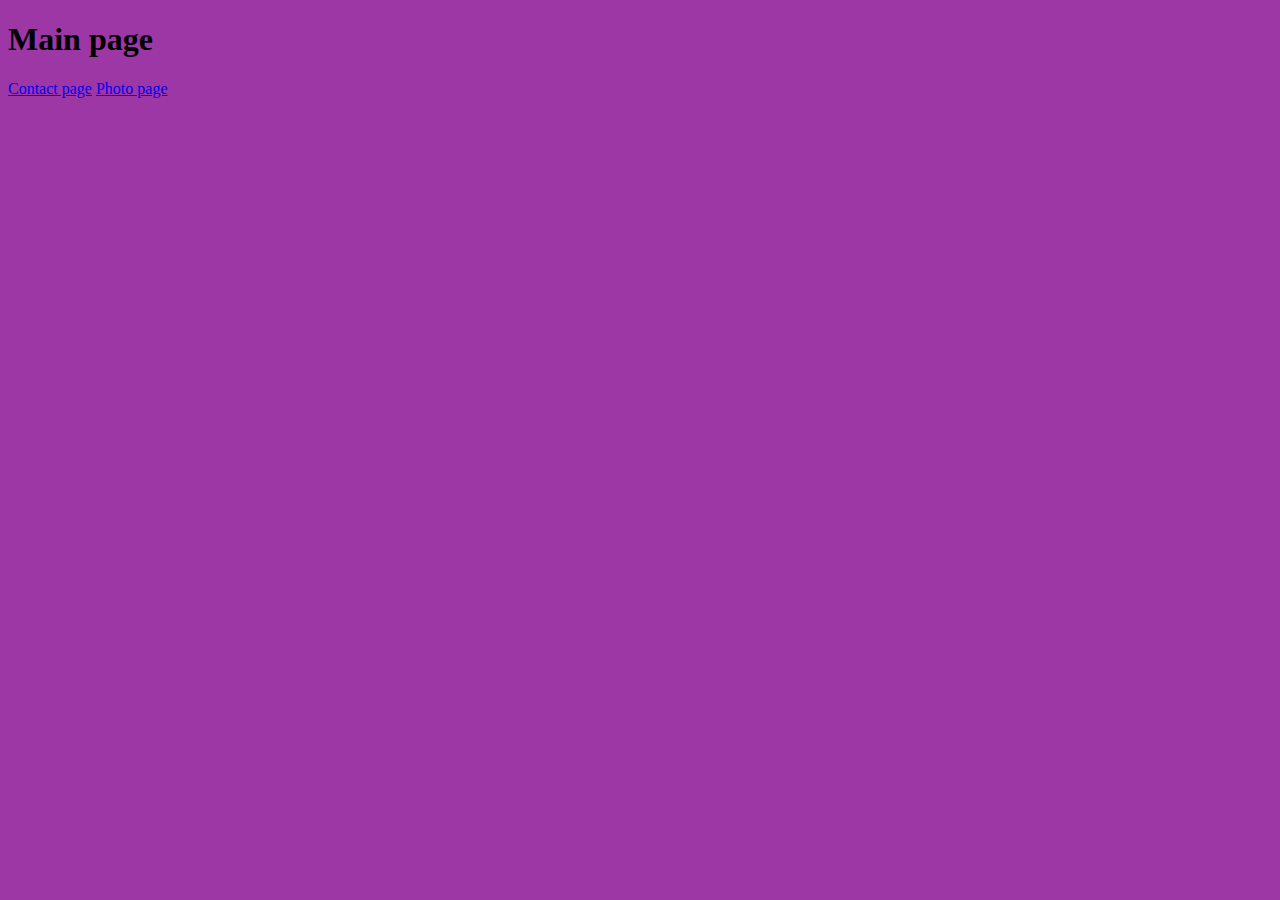
<file: index.html>
<!DOCTYPE html>
<html lang="en">
  <head>
    <meta charset="UTF-8" />
    <meta name="viewport" content="width=device-width, initial-scale=1.0" />
    <meta name="description" content="this page is the main page" />
    <title>Main page</title>
    <link rel="stylesheet" href="src/style.css" />
  </head>
  <body>
    <h1>Main page</h1>

    <a href="/contact.html">Contact page</a>
    <a href="/photo.html">Photo page</a>
  </body>
</html>
</file>
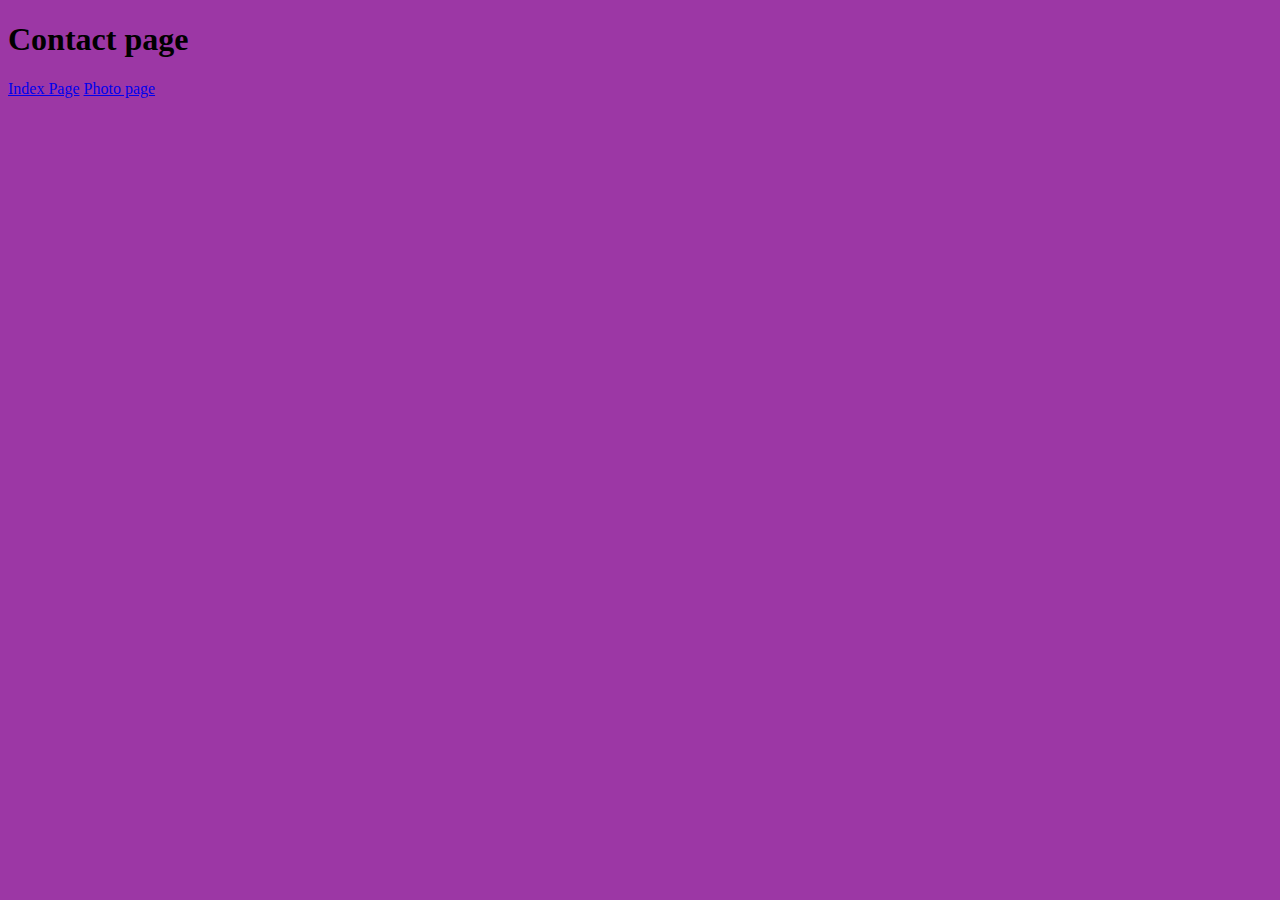
<file: contact.html>
<!DOCTYPE html>
<html lang="en">
  <head>
    <meta charset="UTF-8" />
    <meta name="viewport" content="width=device-width, initial-scale=1.0" />
    <meta name="description" content="this page is rhe contact page ">
    <title>Contact</title>
    <link rel="stylesheet" href="src/style.css" />
  </head>
  <body>
    <h1>Contact page</h1>

    <a href="/index.html">Index Page</a>
    <a href="/photo.html">Photo page</a>
  </body>
</html>
</file>
<file: src/style.css>
body {
  background-color: rgb(156, 55, 165);
}
</file>
